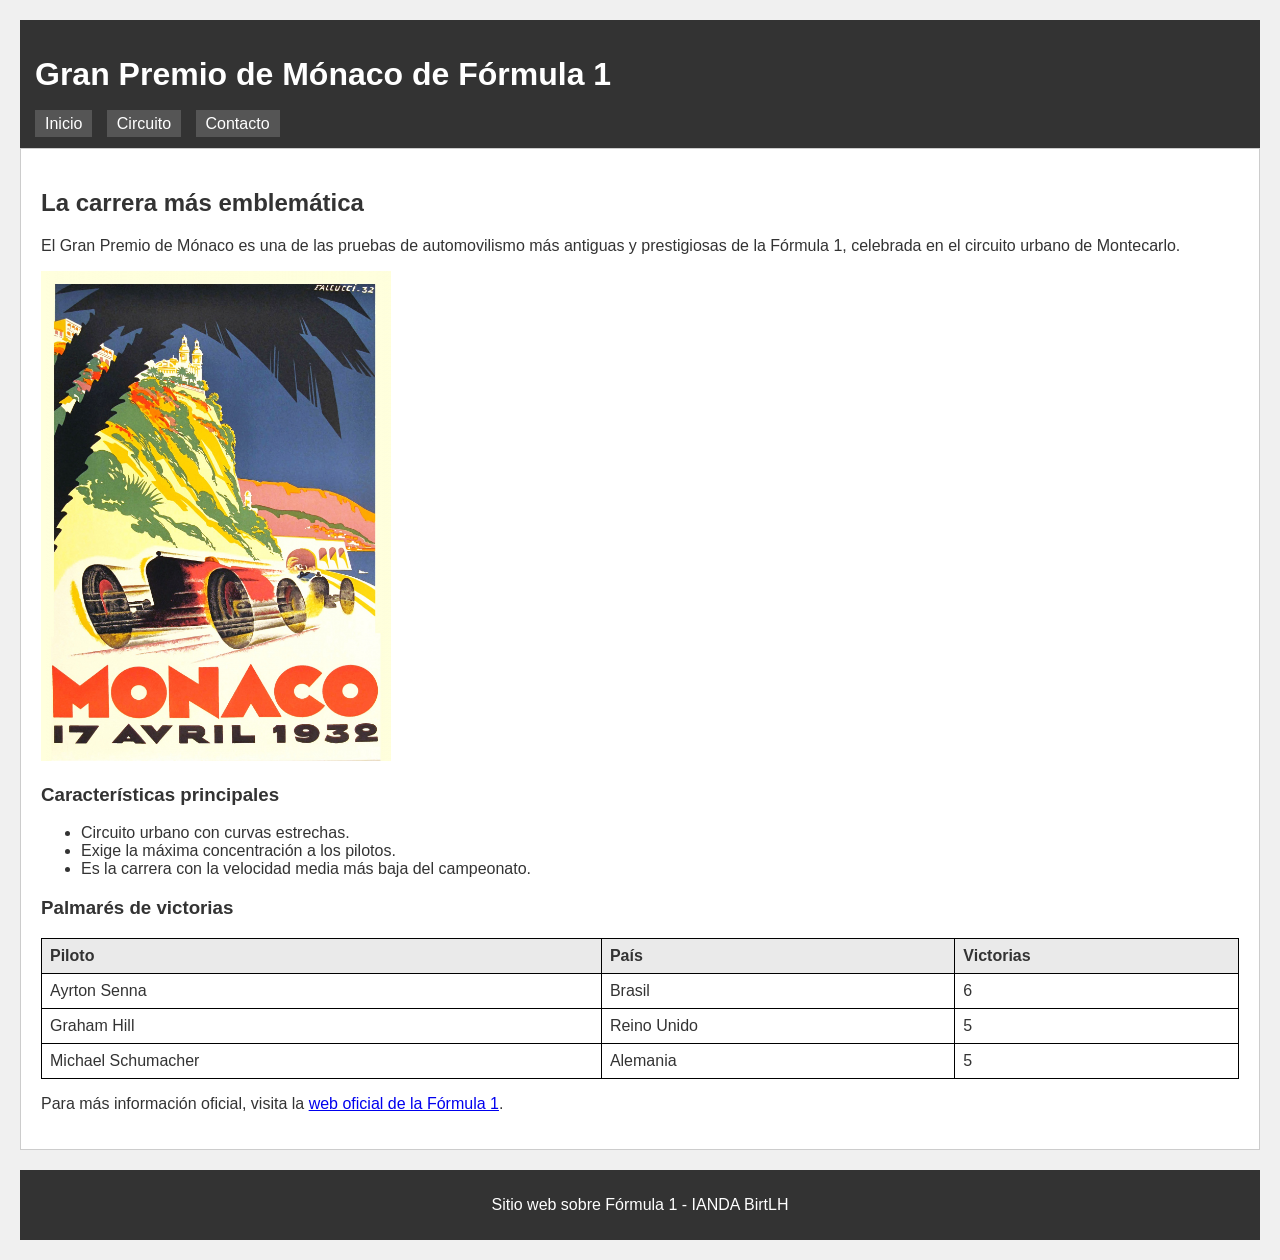
<file: index.html>
<!DOCTYPE html>
<html lang="es">
<head>
  <meta charset="utf-8" />
  <title>Gran Premio de Mónaco - Inicio</title>
  <link rel="stylesheet" href="estilos/estilos.css" />
</head>
<body>

  <header>
    <h1>Gran Premio de Mónaco de Fórmula 1</h1>
    <nav>
      <ul>
        <li><a href="index.html">Inicio</a></li>
        <li><a href="circuito.html">Circuito</a></li>
        <li><a href="contacto.html">Contacto</a></li>
      </ul>
    </nav>
  </header>

  <main>
    <h2>La carrera más emblemática</h2>
    <p>El Gran Premio de Mónaco es una de las pruebas de automovilismo más antiguas y prestigiosas de la Fórmula 1, celebrada en el circuito urbano de Montecarlo.</p>

    <img src="imagenes/monaco_portada.jpg" alt="Monoplaza de Fórmula 1 en el circuito de Mónaco" />

    <h3>Características principales</h3>
    <ul>
      <li>Circuito urbano con curvas estrechas.</li>
      <li>Exige la máxima concentración a los pilotos.</li>
      <li>Es la carrera con la velocidad media más baja del campeonato.</li>
    </ul>

    <h3>Palmarés de victorias</h3>
    <table>
      <thead>
        <tr>
          <th>Piloto</th>
          <th>País</th>
          <th>Victorias</th>
        </tr>
      </thead>
      <tbody>
        <tr>
          <td>Ayrton Senna</td>
          <td>Brasil</td>
          <td>6</td>
        </tr>
        <tr>
          <td>Graham Hill</td>
          <td>Reino Unido</td>
          <td>5</td>
        </tr>
        <tr>
          <td>Michael Schumacher</td>
          <td>Alemania</td>
          <td>5</td>
        </tr>
      </tbody>
    </table>

    <p>Para más información oficial, visita la <a href="https://www.formula1.com" target="_blank">web oficial de la Fórmula 1</a>.</p>
  </main>

  <footer>
    <p>Sitio web sobre Fórmula 1 - IANDA BirtLH</p>
  </footer>

</body>
</html>
</file>
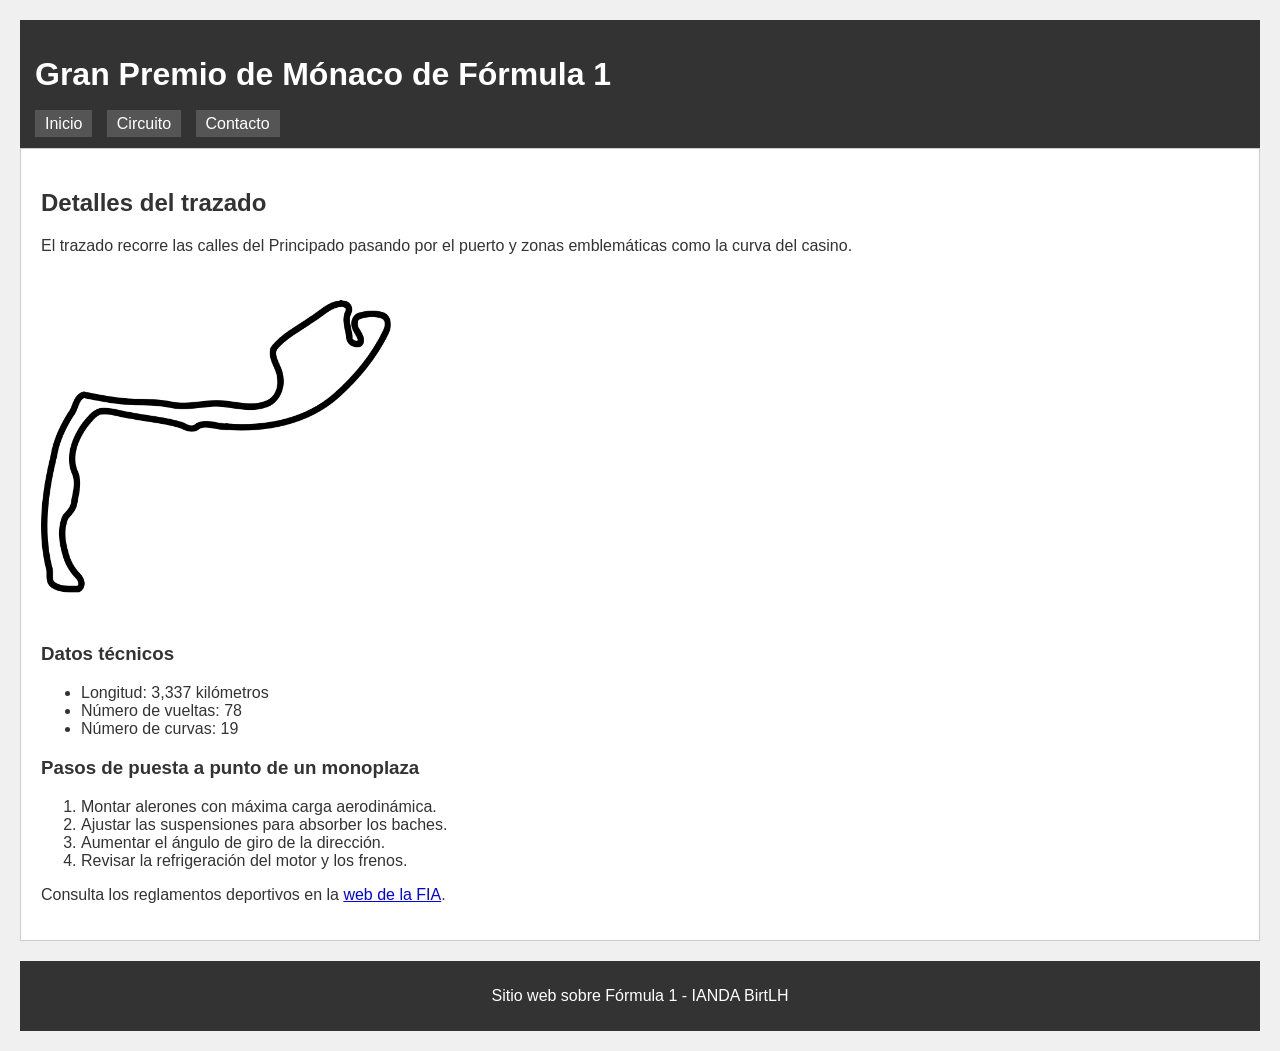
<file: circuito.html>
<!DOCTYPE html>
<html lang="es">
<head>
  <meta charset="utf-8" />
  <title>Gran Premio de Mónaco - Circuito</title>
  <link rel="stylesheet" href="estilos/estilos.css" />
</head>
<body>

  <header>
    <h1>Gran Premio de Mónaco de Fórmula 1</h1>
    <nav>
      <ul>
        <li><a href="index.html">Inicio</a></li>
        <li><a href="circuito.html">Circuito</a></li>
        <li><a href="contacto.html">Contacto</a></li>
      </ul>
    </nav>
  </header>
  <main>
    <h2>Detalles del trazado</h2>
    <p>El trazado recorre las calles del Principado pasando por el puerto y zonas emblemáticas como la curva del casino.</p>

    <img src="imagenes/monaco_trazado.jpg" alt="Mapa del trazado del circuito de Mónaco" />

    <h3>Datos técnicos</h3>
    <ul>
      <li>Longitud: 3,337 kilómetros</li>
      <li>Número de vueltas: 78</li>
      <li>Número de curvas: 19</li>
    </ul>

    <h3>Pasos de puesta a punto de un monoplaza</h3>
    <ol>
      <li>Montar alerones con máxima carga aerodinámica.</li>
      <li>Ajustar las suspensiones para absorber los baches.</li>
      <li>Aumentar el ángulo de giro de la dirección.</li>
      <li>Revisar la refrigeración del motor y los frenos.</li>
    </ol>

    <p>Consulta los reglamentos deportivos en la <a href="https://www.fia.com" target="_blank">web de la FIA</a>.</p>
  </main>

  <footer>
    <p>Sitio web sobre Fórmula 1 - IANDA BirtLH</p>
  </footer>

</body>
</html>
</file>
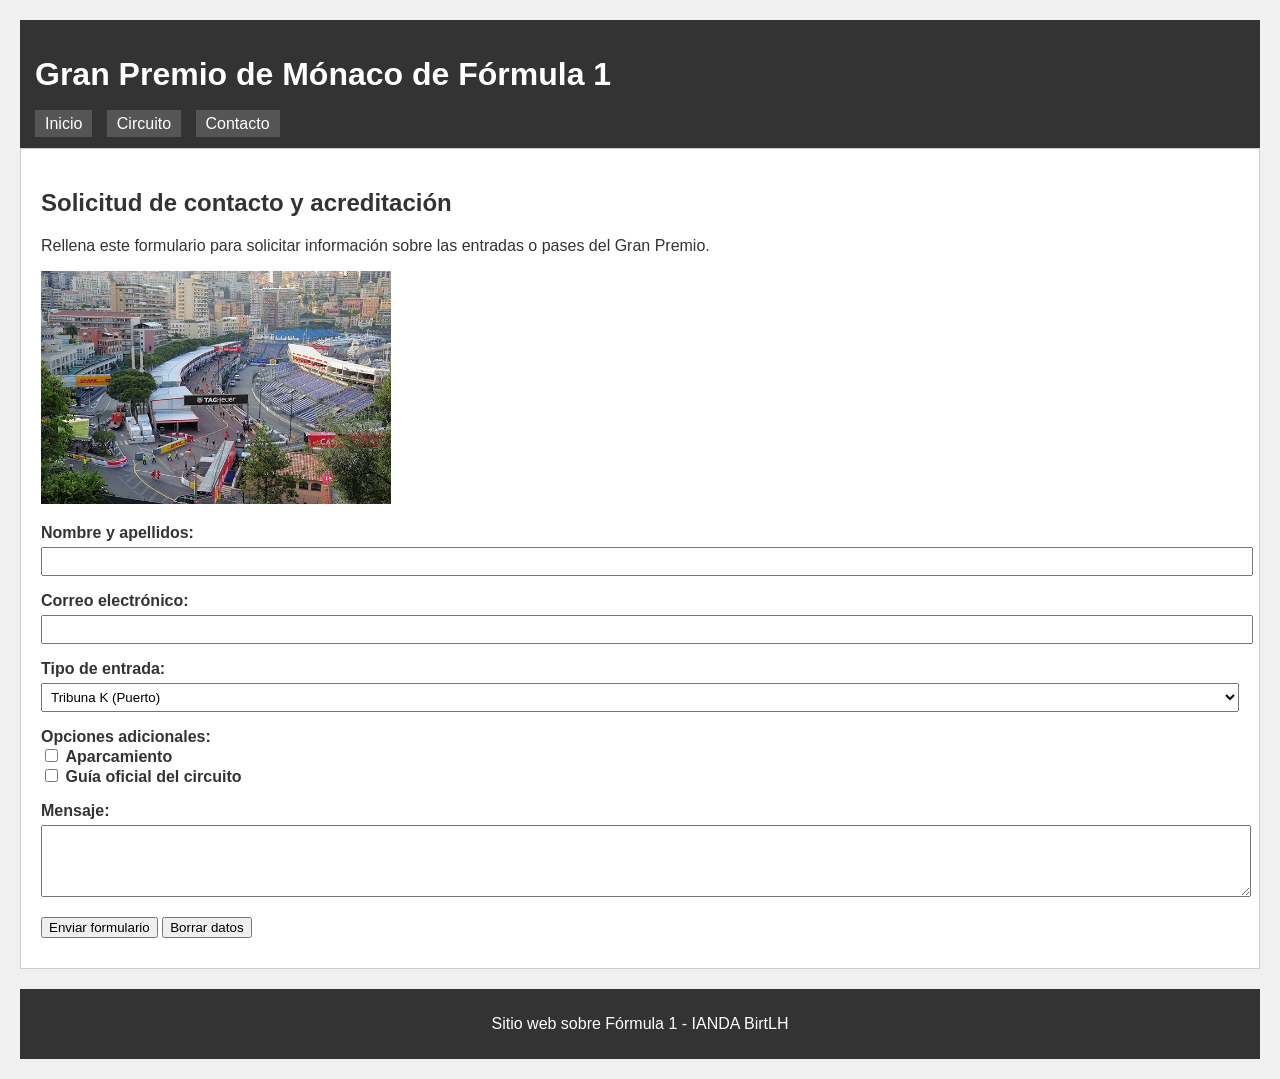
<file: contacto.html>
<!DOCTYPE html>
<html lang="es">
<head>
  <meta charset="utf-8" />
  <title>Gran Premio de Mónaco - Contacto</title>
  <link rel="stylesheet" href="estilos/estilos.css" />
</head>
<body>

  <header>
    <h1>Gran Premio de Mónaco de Fórmula 1</h1>
    <nav>
      <ul>
        <li><a href="index.html">Inicio</a></li>
        <li><a href="circuito.html">Circuito</a></li>
        <li><a href="contacto.html">Contacto</a></li>
      </ul>
    </nav>
  </header>

  <main>
    <h2>Solicitud de contacto y acreditación</h2>
    <p>Rellena este formulario para solicitar información sobre las entradas o pases del Gran Premio.</p>

    <img src="imagenes/monaco_paddock.jpg" alt="Vista del paddock y boxes de Mónaco" />

    <form action="mailto:ianda@ikaslea.birt.eus" method="post" enctype="text/plain">
      <p>
        <label for="nombre">Nombre y apellidos:</label><br />
        <input type="text" id="nombre" name="nombre" />
      </p>

      <p>
        <label for="correo">Correo electrónico:</label><br />
        <input type="email" id="correo" name="correo" />
      </p>

      <p>
        <label for="tribuna">Tipo de entrada:</label><br />
        <select id="tribuna" name="tribuna">
          <option value="tribuna_k">Tribuna K (Puerto)</option>
          <option value="casino">Tribuna Casino</option>
          <option value="pelouse">Pelouse</option>
        </select>
      </p>

      <p>
        <label>Opciones adicionales:</label><br />
        <input type="checkbox" id="parking" name="opciones" value="parking" />
        <label for="parking">Aparcamiento</label><br />
        <input type="checkbox" id="guia" name="opciones" value="guia" />
        <label for="guia">Guía oficial del circuito</label>
      </p>

      <p>
        <label for="mensaje">Mensaje:</label><br />
        <textarea id="mensaje" name="mensaje" rows="4"></textarea>
      </p>

      <p>
        <input type="submit" value="Enviar formulario" />
        <input type="reset" value="Borrar datos" />
      </p>
    </form>
  </main>

  <footer>
    <p>Sitio web sobre Fórmula 1 - IANDA BirtLH</p>
  </footer>

</body>
</html>
</file>
<file: estilos/estilos.css>
body {
  font-family: Arial, Helvetica, sans-serif;
  margin: 20px;
  background-color: #F0F0F0;
  color: #333333;
}

header {
  background-color: #333333;
  color: #FFFFFF;
  padding: 15px;
}

footer {
  background-color: #333333;
  color: #FFFFFF;
  text-align: center;
  padding: 10px;
  margin-top: 20px;
}

nav {
  margin-top: 10px;
}

nav ul {
  list-style-type: none;
  margin: 0px;
  padding: 0px;
}

nav li {
  display: inline;
  margin-right: 10px;
}

nav a {
  color: #FFFFFF;
  text-decoration: none;
  background-color: #555555;
  padding: 5px 10px;
}

nav a:hover {
  background-color: #CC0000;
}

main {
  background-color: #FFFFFF;
  padding: 20px;
  border: 1px solid #CCCCCC;
}

img {
  width: 350px;
  height: auto;

}

table {
  width: 100%;
  border-collapse: collapse;
  margin-top: 15px;
  margin-bottom: 15px;
}

table, th, td {
  border: 1px solid #000000;
}

th, td {
  padding: 8px;
  text-align: left;
}

th {
  background-color: #EAEAEA;
}

form {
  margin-top: 15px;
}

form p {
  margin-bottom: 10px;
}

label {
  font-weight: bold;
}

input[type="text"],
input[type="email"],
select,
textarea {
  width: 100%;
  padding: 5px;
  margin-top: 5px;
}
</file>
